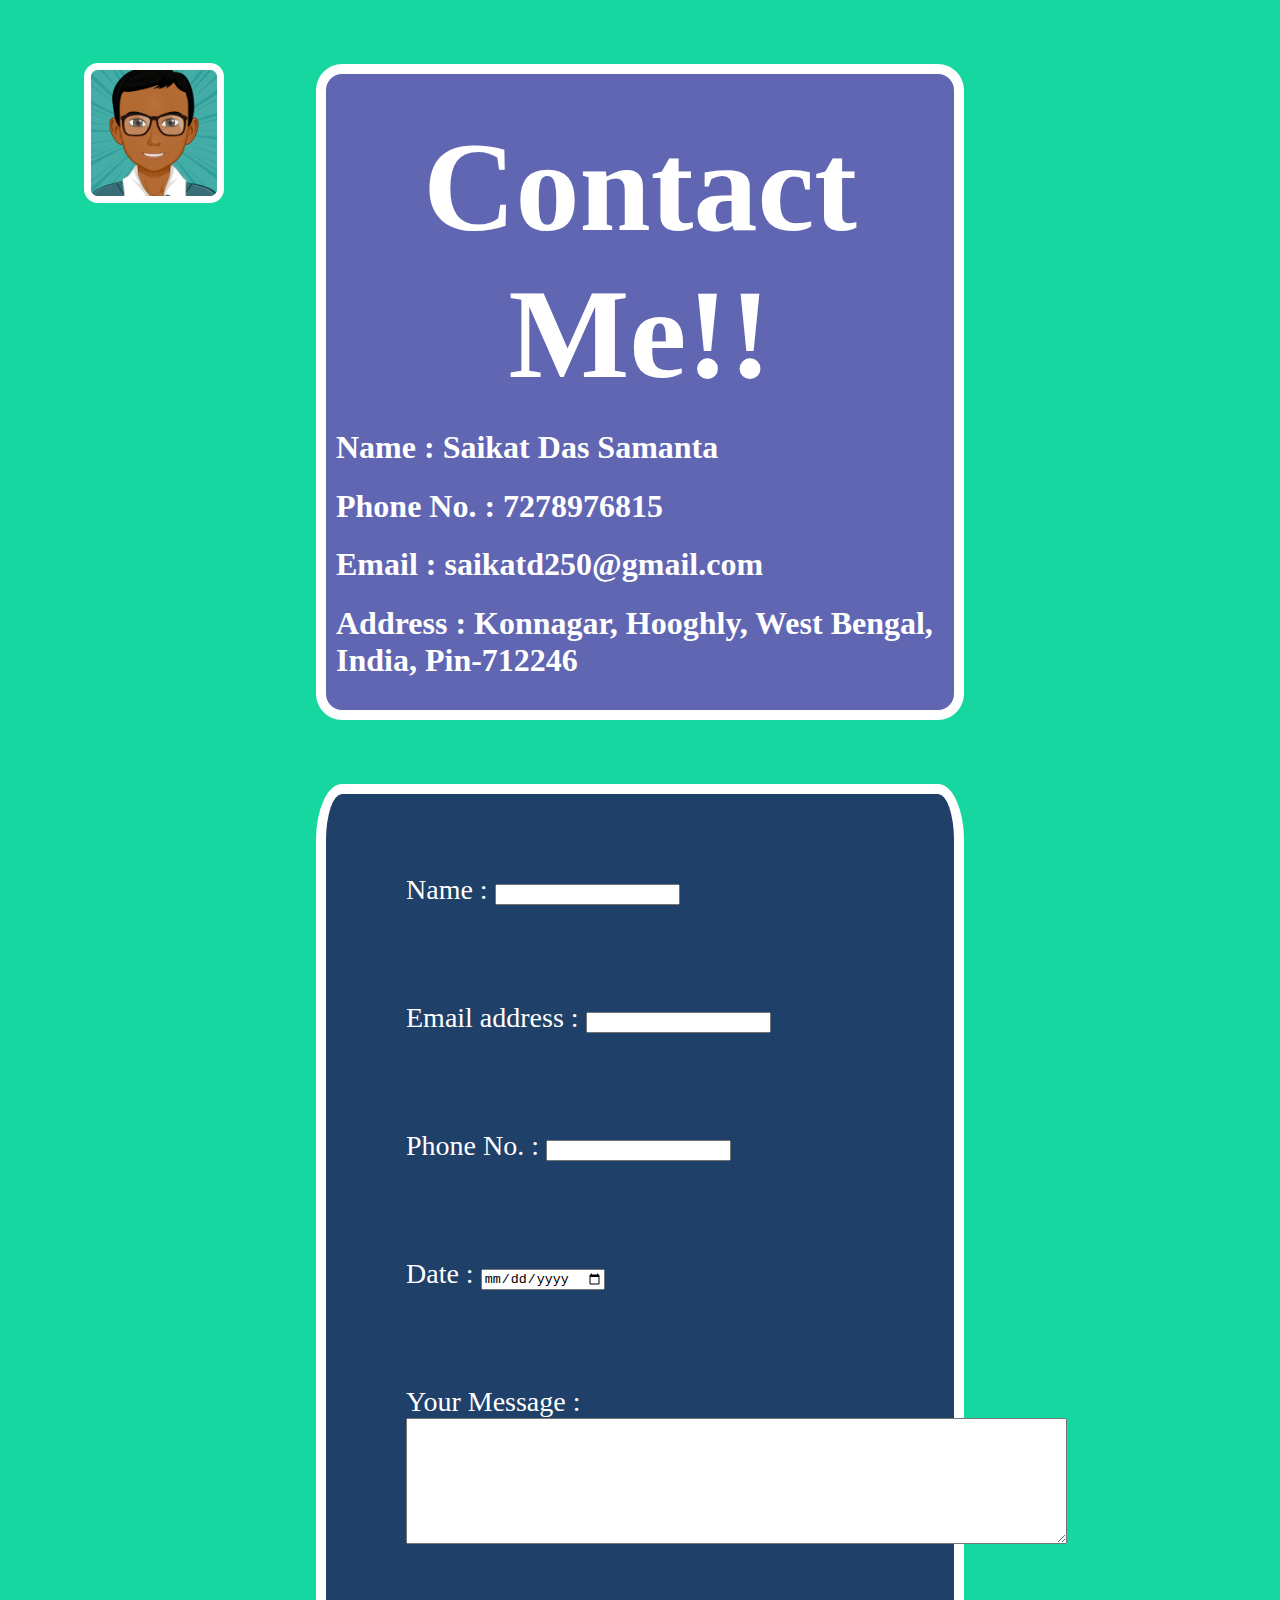
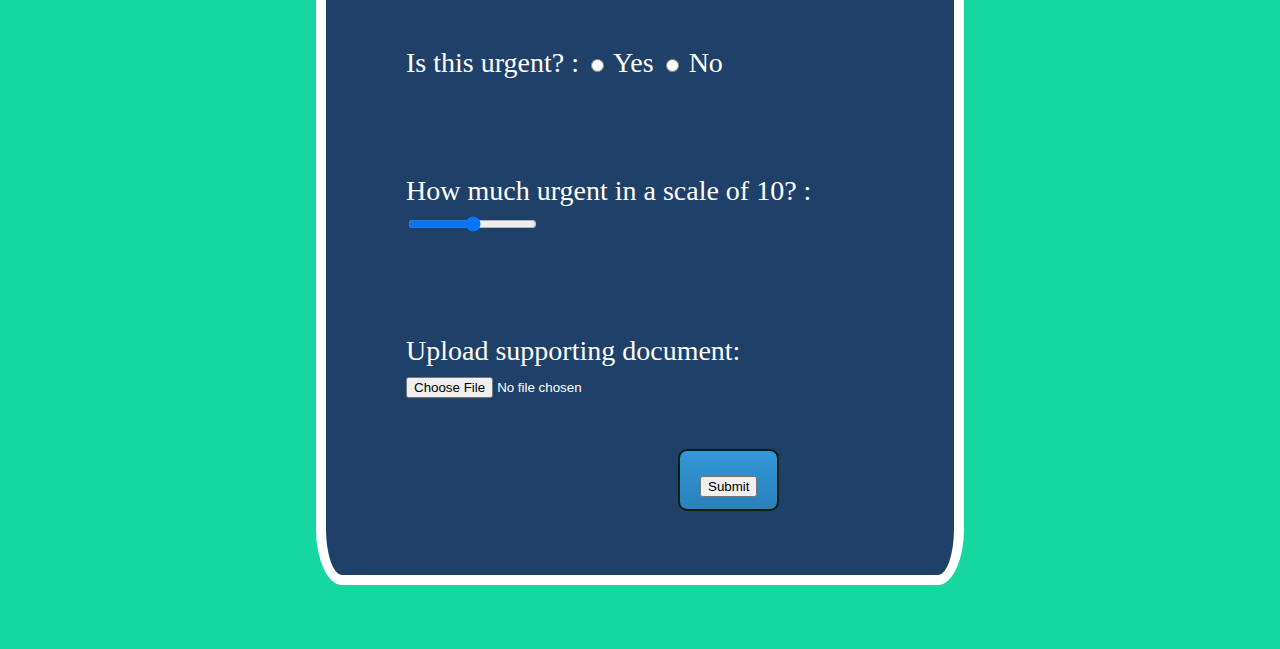
<file: contact.html>
<!DOCTYPE html>
<html lang="en" dir="ltr">

<head>
  <meta charset="utf-8">
  <title>Contact Me!!</title>
  <link rel="stylesheet" href="css/styles.css">
</head>

<body class="contactbody">
  <a href="index.html" title="Home">
  <img src="images/myAvatar.png" alt="Avataar" id="avataar">
  </a>

  <div class="cntup">
    <h1 class="intro">Contact Me!!</h1>
    <h1><b>Name :</b> Saikat Das Samanta</h1>
    <h1><b>Phone No. :</b> 7278976815</h1>
    <h1><b>Email :</b> saikatd250@gmail.com</h1>
    <h1><b>Address :</b> Konnagar, Hooghly, West Bengal, India, Pin-712246</h1>
  </div>
  <form action="mailto:saikatd250@gmail.com" method="post" enctype="text/plain">
    <label> Name : </label>
    <input type="text" name="yourName" value="" required><br><br><br><br>
    <label> Email address : </label>
    <input type="email" name="yourEmail" value="" required><br><br><br><br>
    <label> Phone No. : </label>
    <input type="number" name="yourPhoneno" value="" required><br><br><br><br>
    <label> Date : </label>
    <input type="date" name="" value=""><br><br><br><br>
    <label> Your Message : </label><br>
    <textarea name="yourMessage" rows="8" cols="80"></textarea><br><br><br><br>
    <label> Is this urgent? : </label>
    <input type="radio" name="" value="Yes" id="Yes">
    <label for="Yes">Yes</label>
    <input type="radio" name="" value="No" id="No">
    <label for="No">No</label><br><br><br><br>
    <label> How much urgent in a scale of 10? : </label>
    <input type="range" name="" value=""><br><br><br><br>
    <label>Upload supporting document:</label>
    <input type="file" name="" value=""><br><br><br><br>
    <a href="index.html"><button type="button" name="button" class="btn" id="cntbtn">
      <input type="submit" name="" value="Submit">
    </button></a>
  </form>

</body>

</html>
</file>
<file: css/styles.css>
/*************Tag Selectors*************/
body{
  text-align: center;
  background-color: #4FD3C4;
  color: White;
}
li{
  display: inline-block;
  width: 13em;

}
a{
  text-decoration: none;
  font-family: 'Montserrat',cursive;
  color: white;
  font-size: 1.5em;
  position: relative;
  top: 2em;
  text-align: center;
}
ul{
  top: 2em;

}
form{
  background-color: #1F4068;
  padding: 5rem;
  border-radius: 4%;
  border-width: 10px;
  border-style: solid;
  margin: 4rem;
}

/*************Class Selectors*************/

.intro{
  text-align: center;
  margin-top: 30px ;
  font-family: 'Sacramento', cursive;
  font-size: 8rem;
  margin-bottom: 0px;
}
.introdesc{
  margin-top: 0px;
  font-family: 'Montserrat',cursive;
  margin-bottom: 0px;
  border-bottom: 0px;
}
.siteimg2{
  margin-top: 0.5em;
  height: 22em;

}
.upperportion{
  background-color: #4FD3C4;
  height:39.8em;

}
.menubar{
  height: 5em;
}
.option{
  margin: 1em;
}

.option:hover{
  color: #206A5D;
}
.middleportion1{
  background-color: #206A5D;
  height:45em;
  text-align: center;
}
.summery{
  margin: 20px;
  font-family: 'Montserrat',cursive;
  font-size: 5em;
}
.desc1{
  font-family: 'Montserrat',cursive;
  color: white;
  font-size: 1.5em;
  font-weight: 500;
  height: 5em;
  width: 26em;
  margin: 1em;
  margin-left: 18em;


}
.dotborder{
  border-style: none;
  border-bottom-style: dotted;
  border-width: 1em;
  padding-bottom: 80px;
  margin-bottom: 5em;
  border-color: white;
  width: 7%;
}
.middleportion2{
  background-color: #4FD3C4;
  height:45em;
  text-align: center;
}
.skillbox1{
  display: inline-block;
  height: 25em;
  width: 25em;
  background-color: #80ED99;

  border-style: solid;
  border-color: White;
  border-width: 10px;
  border-radius: 10%;
  margin: 2em;
  margin-bottom: 0em;
  position: static;
}
.skillbox2{
  display: inline-block;
  height: 25em;
  width: 25em;
  background-color: #22577A;

  border-style: solid;
  border-color: White;
  border-width: 10px;
  border-radius: 10%;
  margin: 2em;
  margin-bottom: 0em;
  position: relative;

}
.skillbox3{
  display: inline-block;
  height: 25em;
  width: 25em;
  background-color: #57CC99;

  border-style: solid;
  border-color: White;
  border-width: 10px;
  border-radius: 10%;
  margin: 2em;
  margin-bottom: 0em;
  position: relative;
}
.skillimg{
  height: 10em;
  width: 5em;
}
.lowerportion1{
  background-color: #22577A;
  height:50em;
  text-align: center;
}
.Contact{
  background-color: #0E185F;
  margin: none;
}
.projects{
  background-color: #57CC99;
  text-align: left;
  height: 13em;
  width: 80em;
  border-style: solid;
  border-color: White;
  border-width: 5px;
  border-radius: 3%;
  margin: 2em;
  margin-bottom: 0em;
  margin-left: 5em;
  padding: 1em;
}
.head1{
  color:white ;
  font-style: "Montserrat", cursive;
  font-size: 2.5em;
}
.brief{
  color:white ;
  font-style: "Merriweather", cursive;
  font-size: 1.5em;
  letter-spacing: 2px;
}
.brief:hover{
  color:#332FD0;
  font-style: "Merriweather", cursive;
  font-size: 1.em;
  letter-spacing: 2px;
}
.btn {
  background: #3498db;
  background-image: -webkit-linear-gradient(top, #3498db, #2980b9);
  background-image: -moz-linear-gradient(top, #3498db, #2980b9);
  background-image: -ms-linear-gradient(top, #3498db, #2980b9);
  background-image: -o-linear-gradient(top, #3498db, #2980b9);
  background-image: linear-gradient(to bottom, #3498db, #2980b9);
  -webkit-border-radius: 9;
  -moz-border-radius: 9;
  border-radius: 9px;
  text-shadow: 1px 1px 30px #170a17;
  font-family: Georgia;
  color: #ffffff;
  font-size: 34px;
  padding: 10px 20px 10px 20px;
  border: solid #032111 2px;
  text-decoration: none;
}

.btn:hover {
  background: #185cc2;
  background-image: -webkit-linear-gradient(top, #185cc2, #1674b3);
  background-image: -moz-linear-gradient(top, #185cc2, #1674b3);
  background-image: -ms-linear-gradient(top, #185cc2, #1674b3);
  background-image: -o-linear-gradient(top, #185cc2, #1674b3);
  background-image: linear-gradient(to bottom, #185cc2, #1674b3);
  text-decoration: none;
}
.contactbody{
  text-align: left;
  margin-left: 9em;
  margin-right: 9em;
  font-size: 28px;
  background-color: #17D7A0;
}
.cntup{
  background-color: #6166B3;
  border-radius: 4%;
  border-width: 10px;
  border-style: solid;
  padding: 10px;
  font-size: 1rem;
  margin: 4rem;
}
/*************ID Selectors*************/
#avataar{
  height: 3em;
  width: 3em;
  border-radius: 10%;
  border-style: solid;
  border-width: 7px;
  left: 2em;
  top:1.5em;
  position: fixed;
}
#profilepic{
  border-style: solid;
  border-radius: 100%;
  border-color:#4FD3C4 ;
  border-width: 10px;
  width: 150px;
  height: 170px;
  margin-top: 5em
}
#cntbtn{
  position: absolute;
  left: 8em;
  bottom: 2em;
}
</file>
